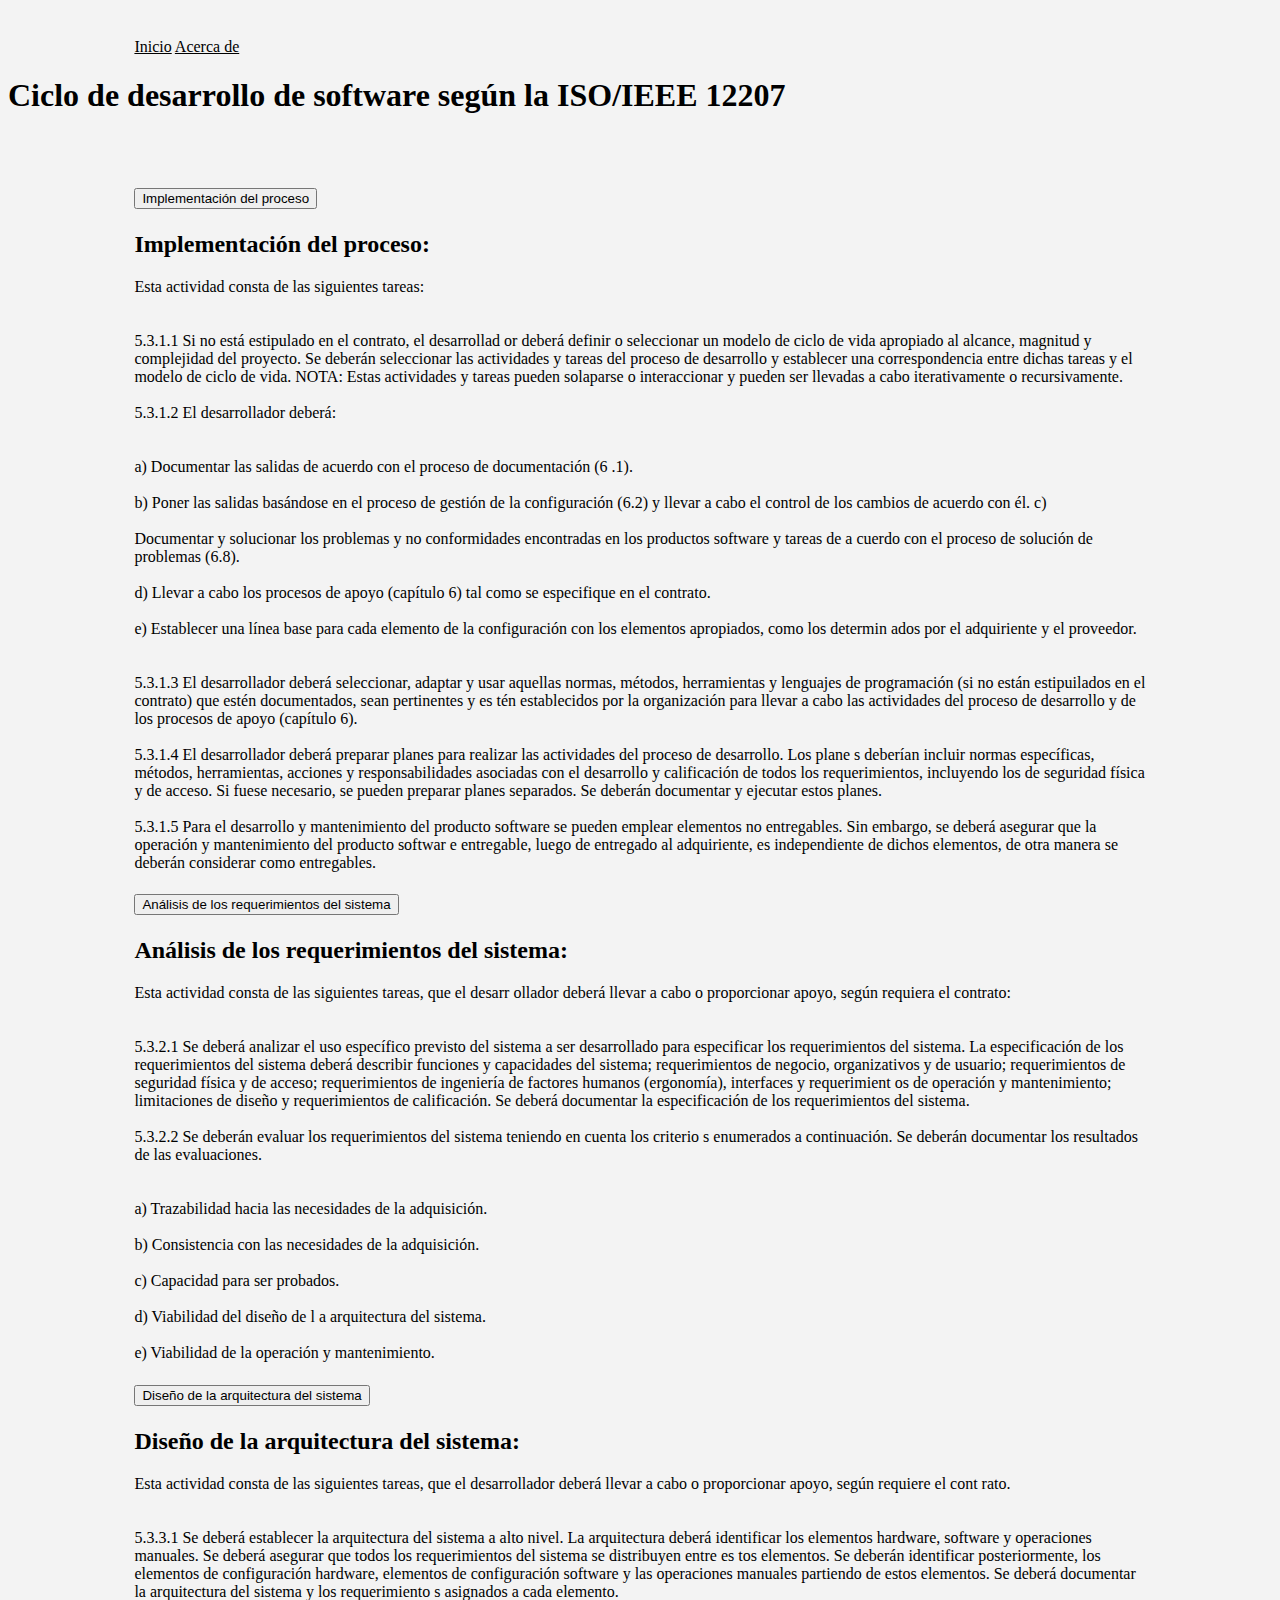
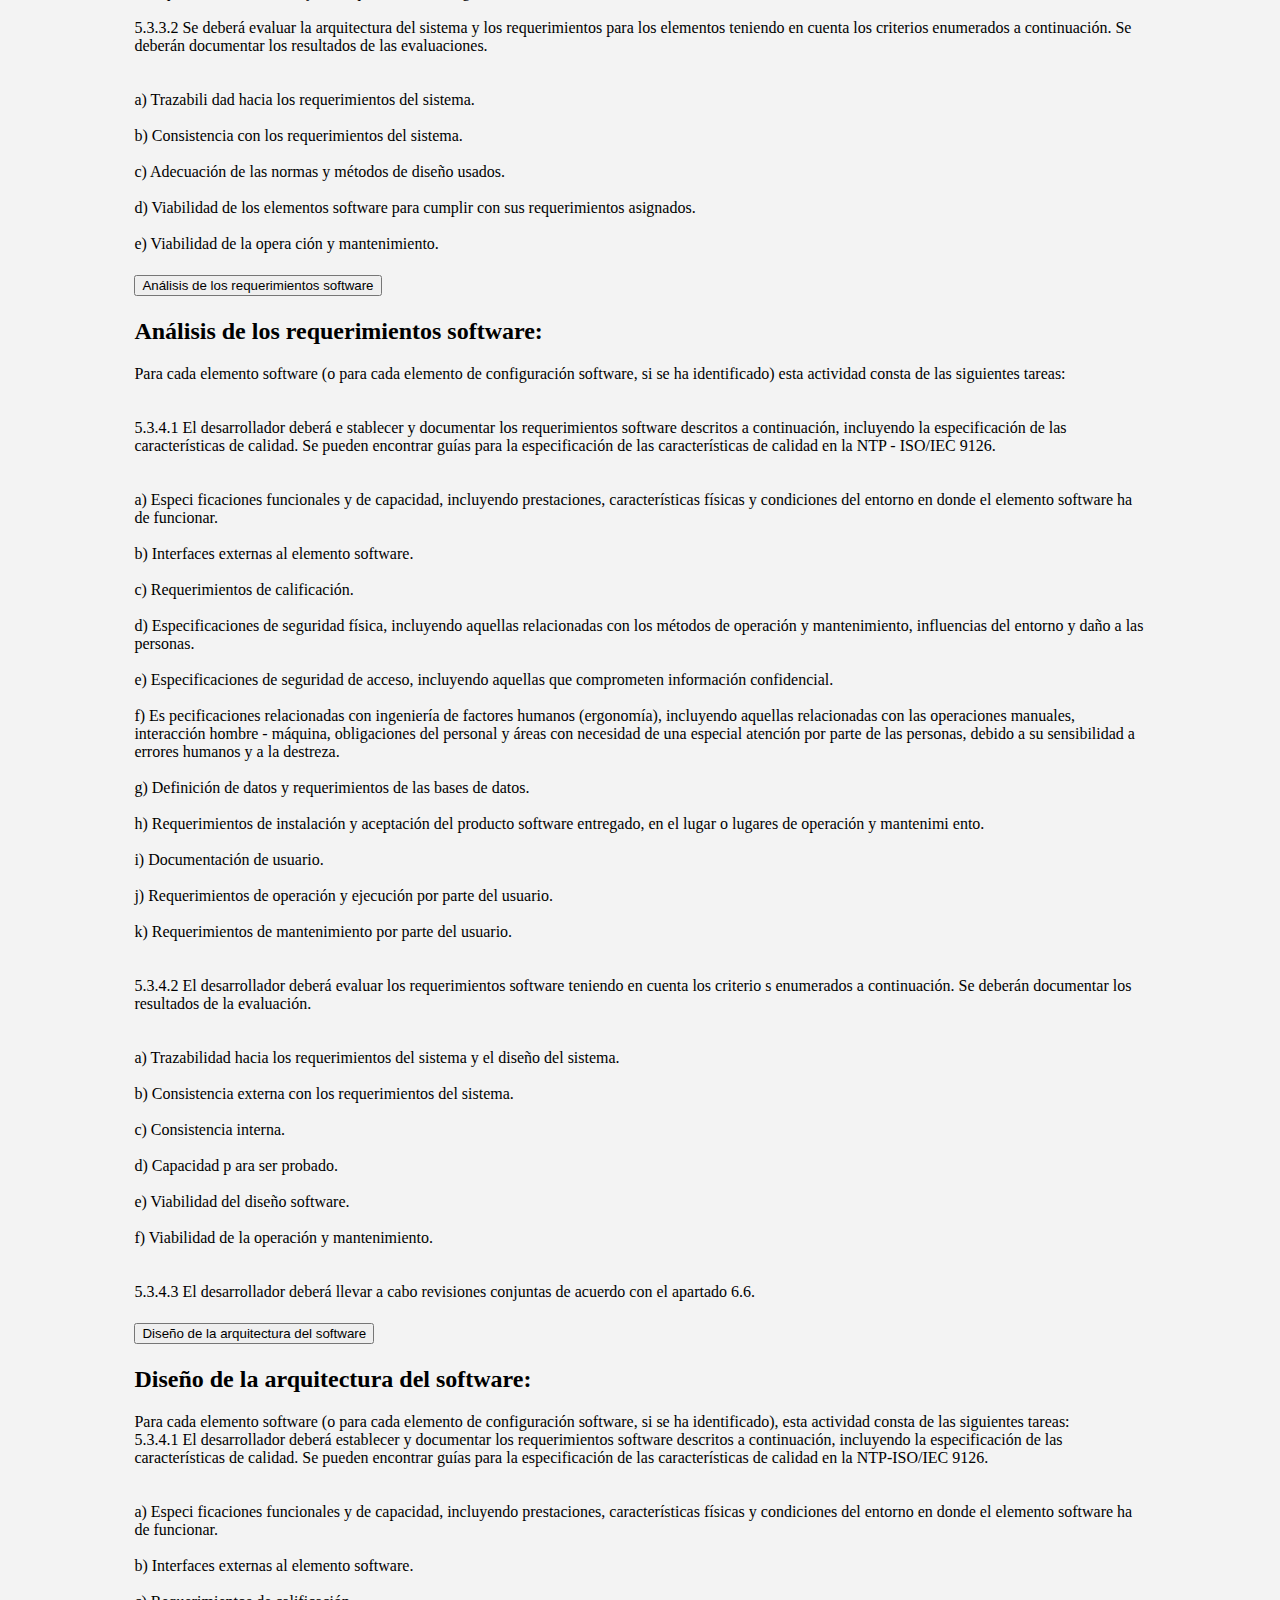
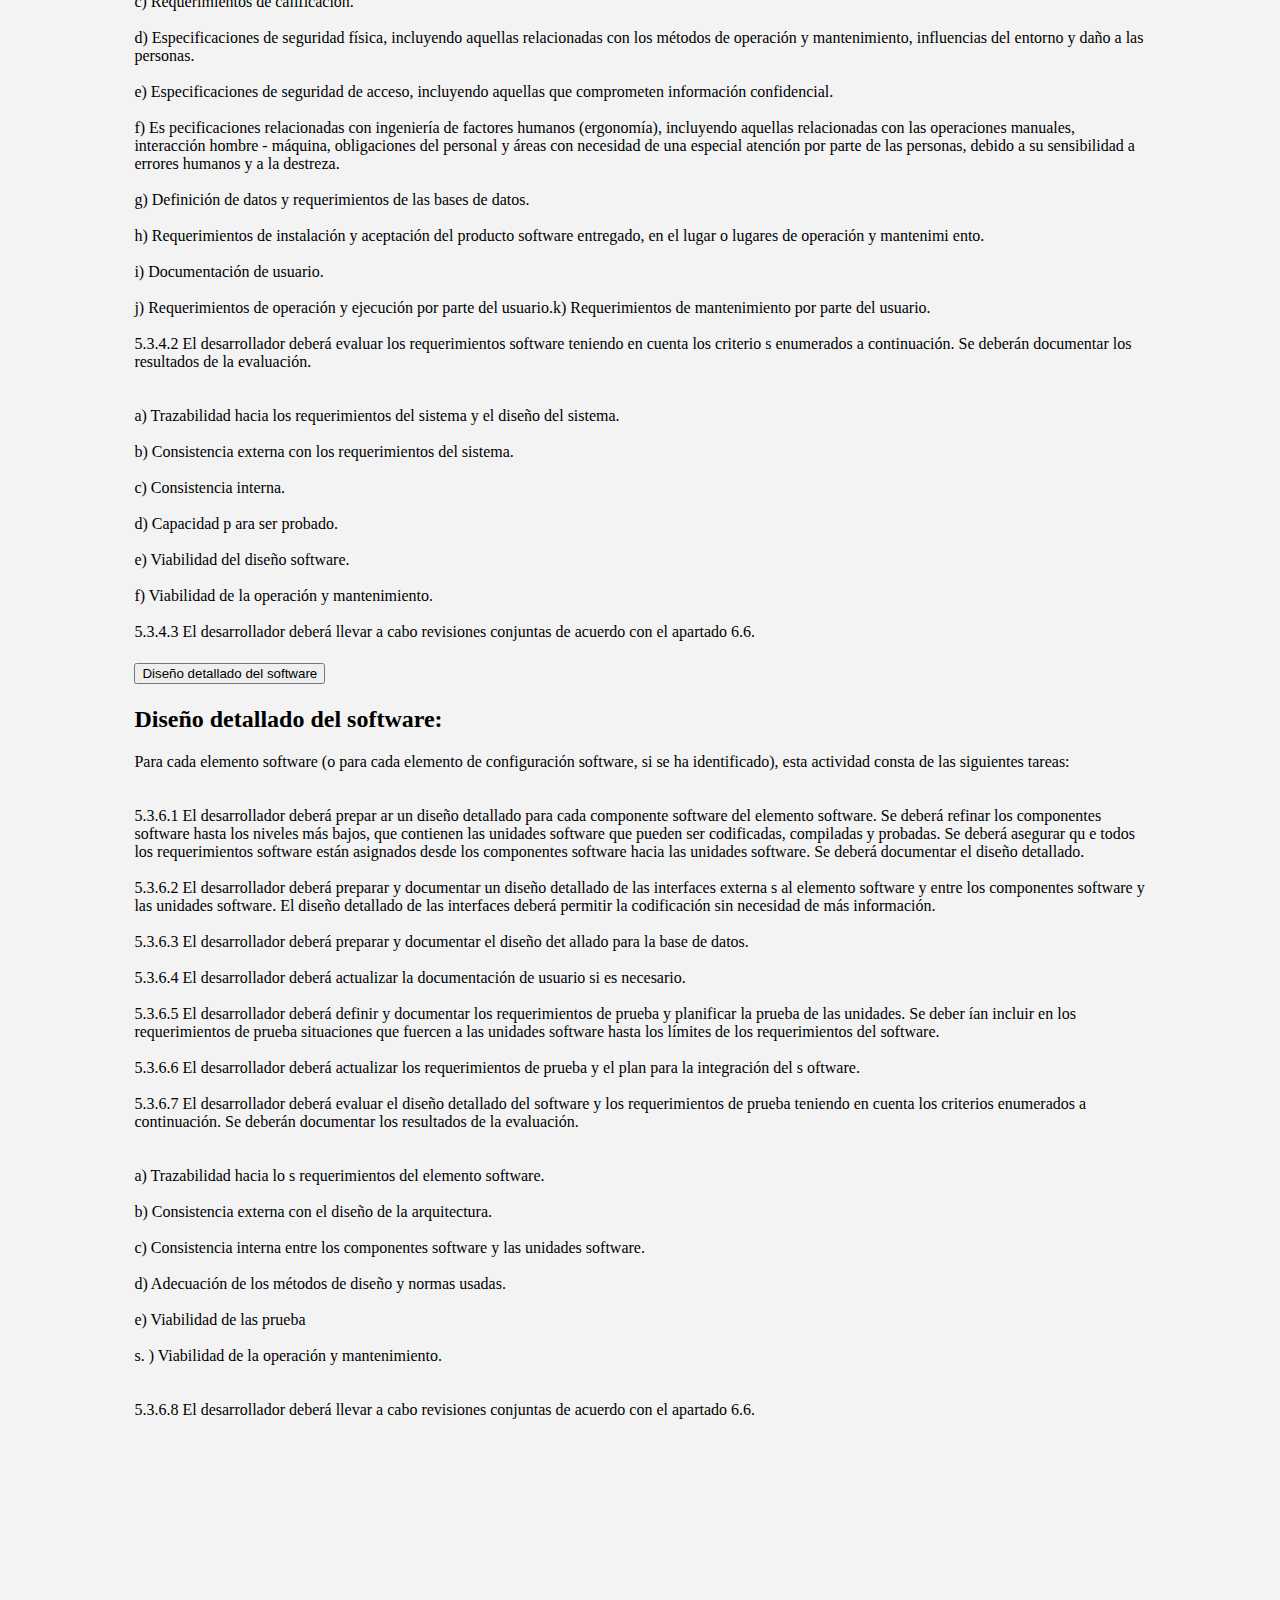
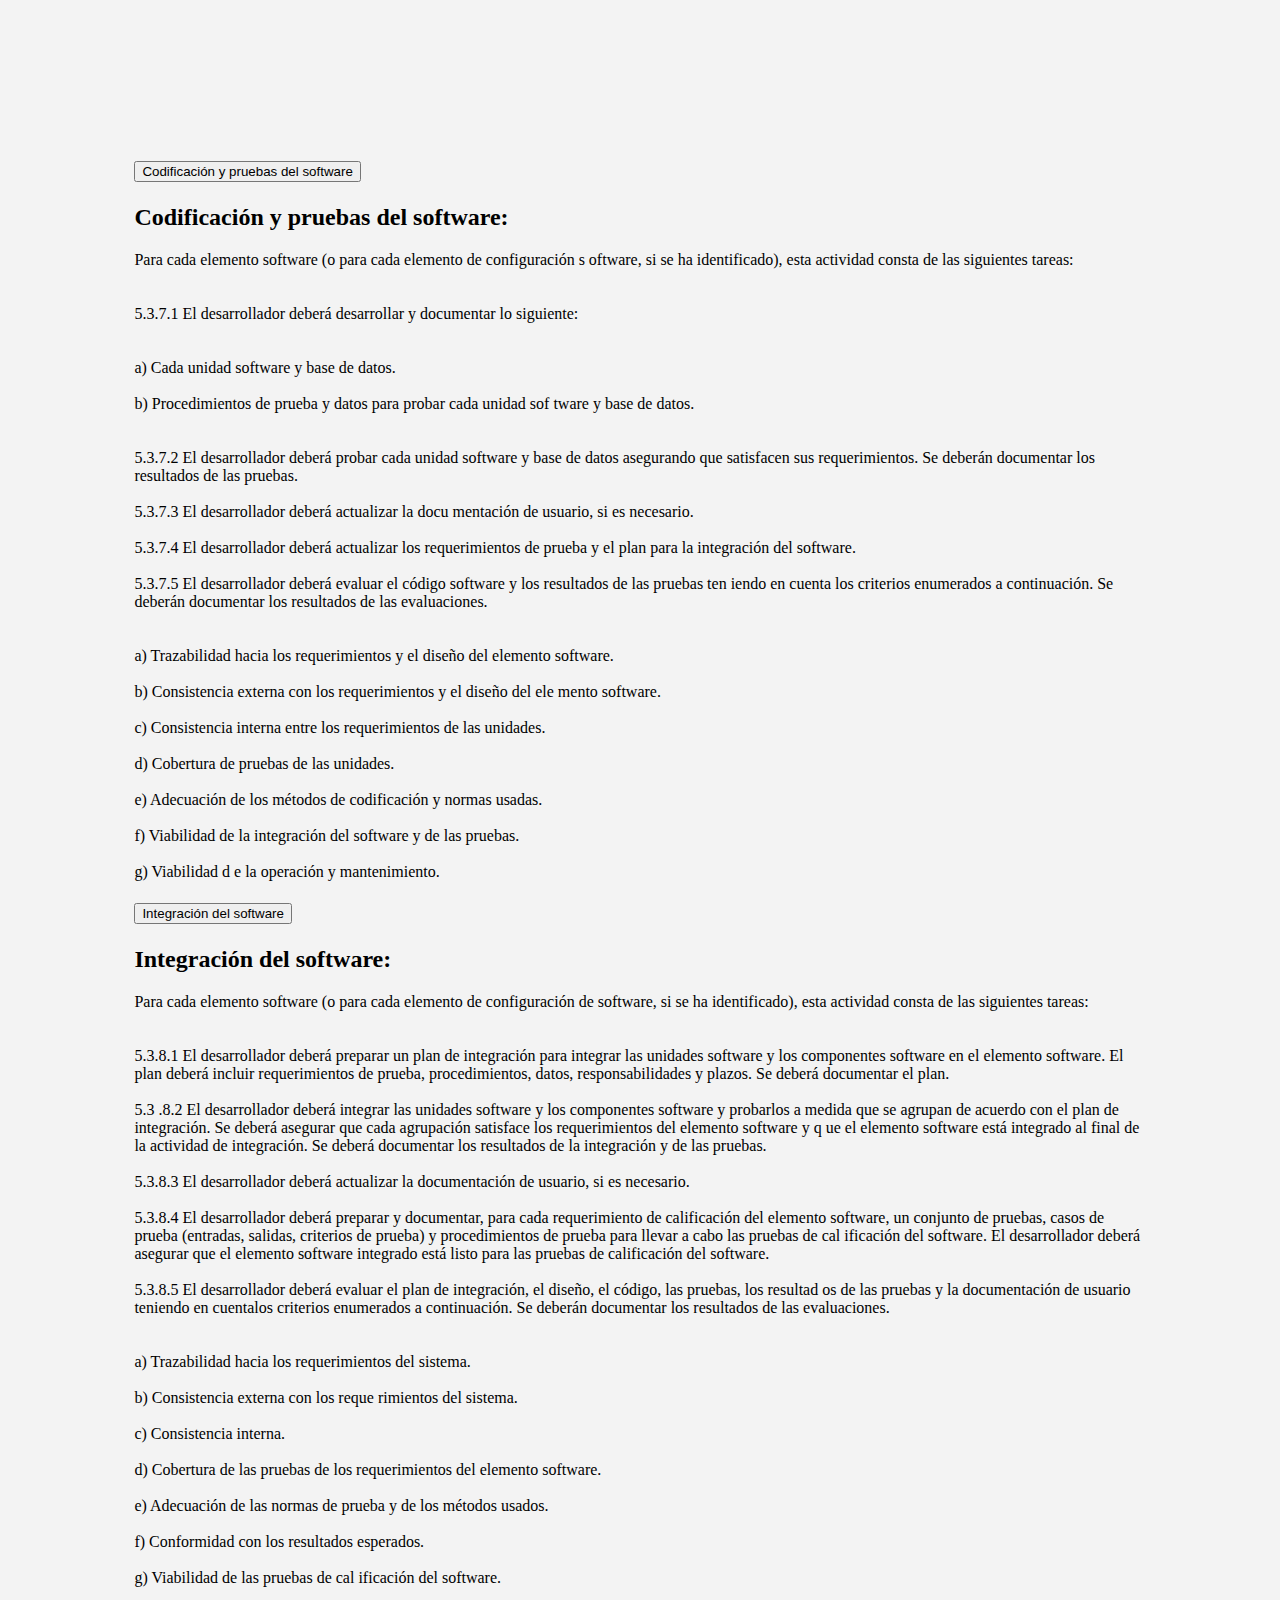
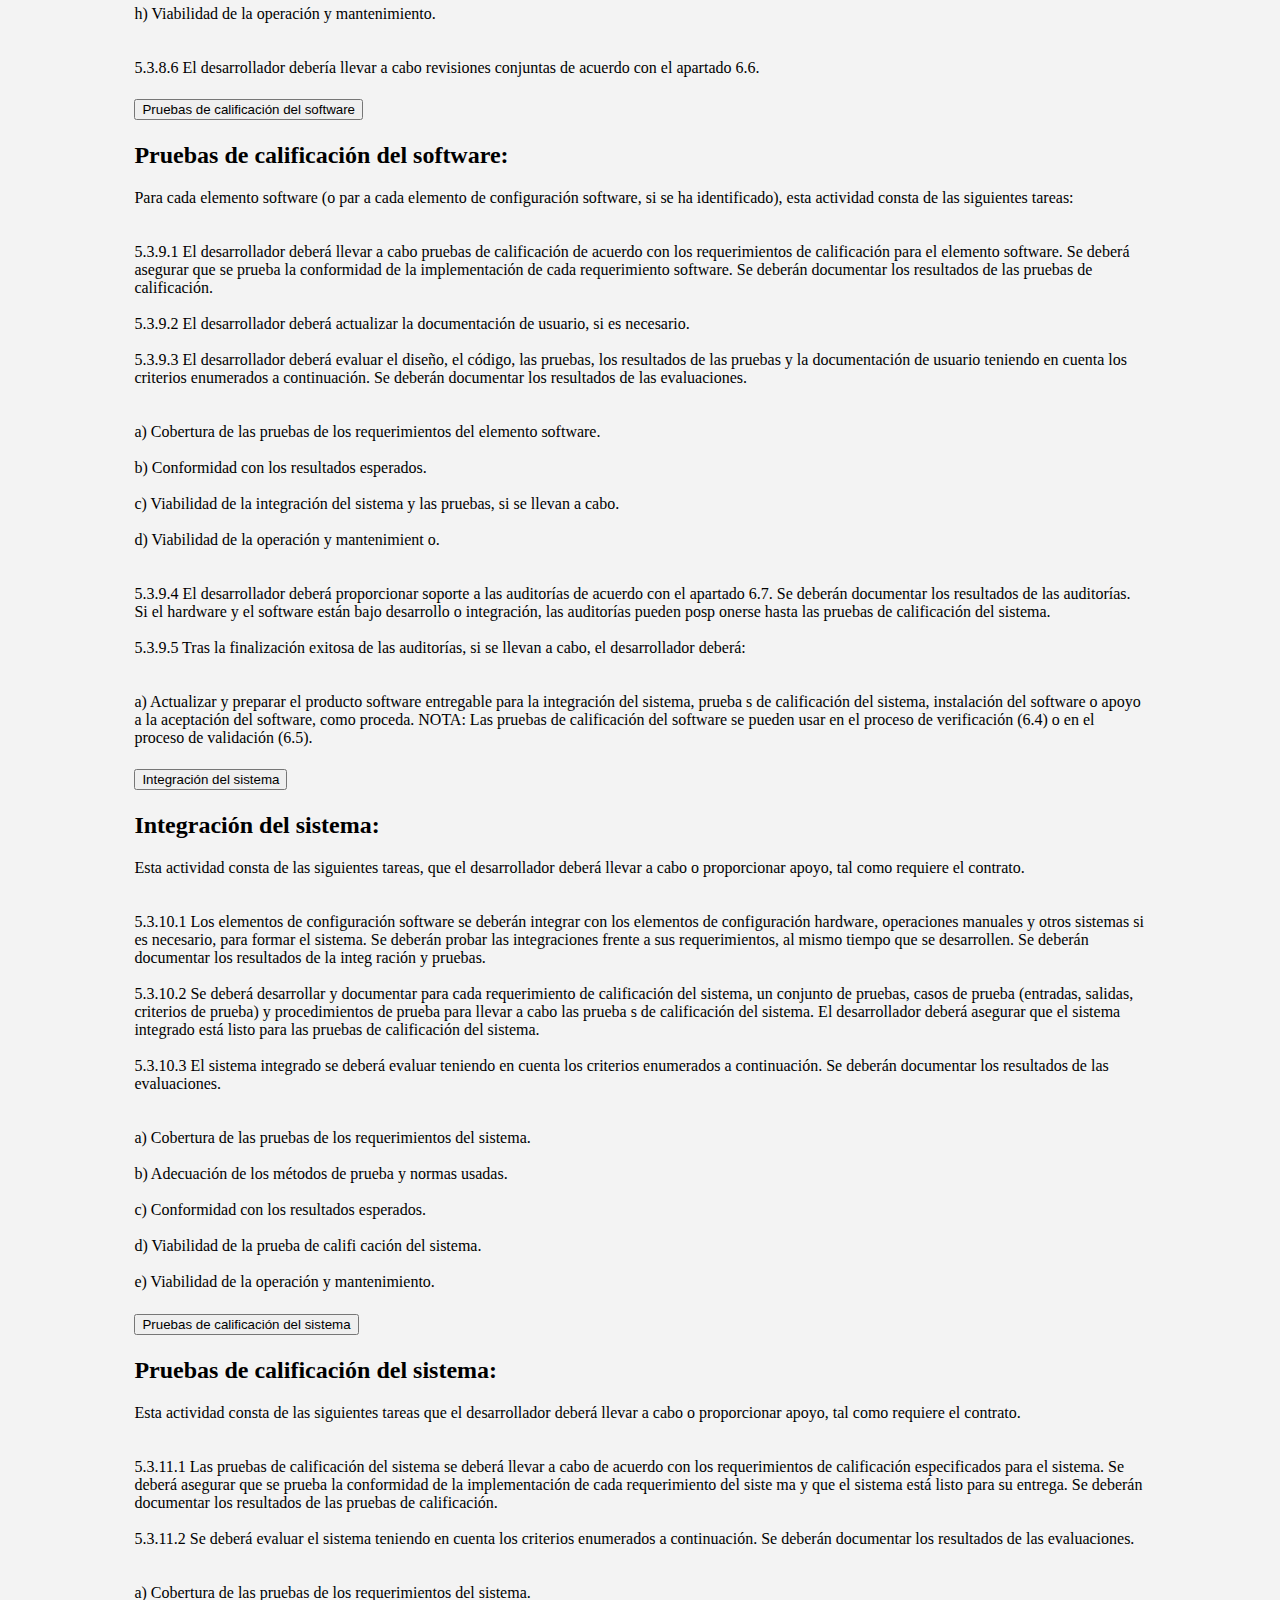
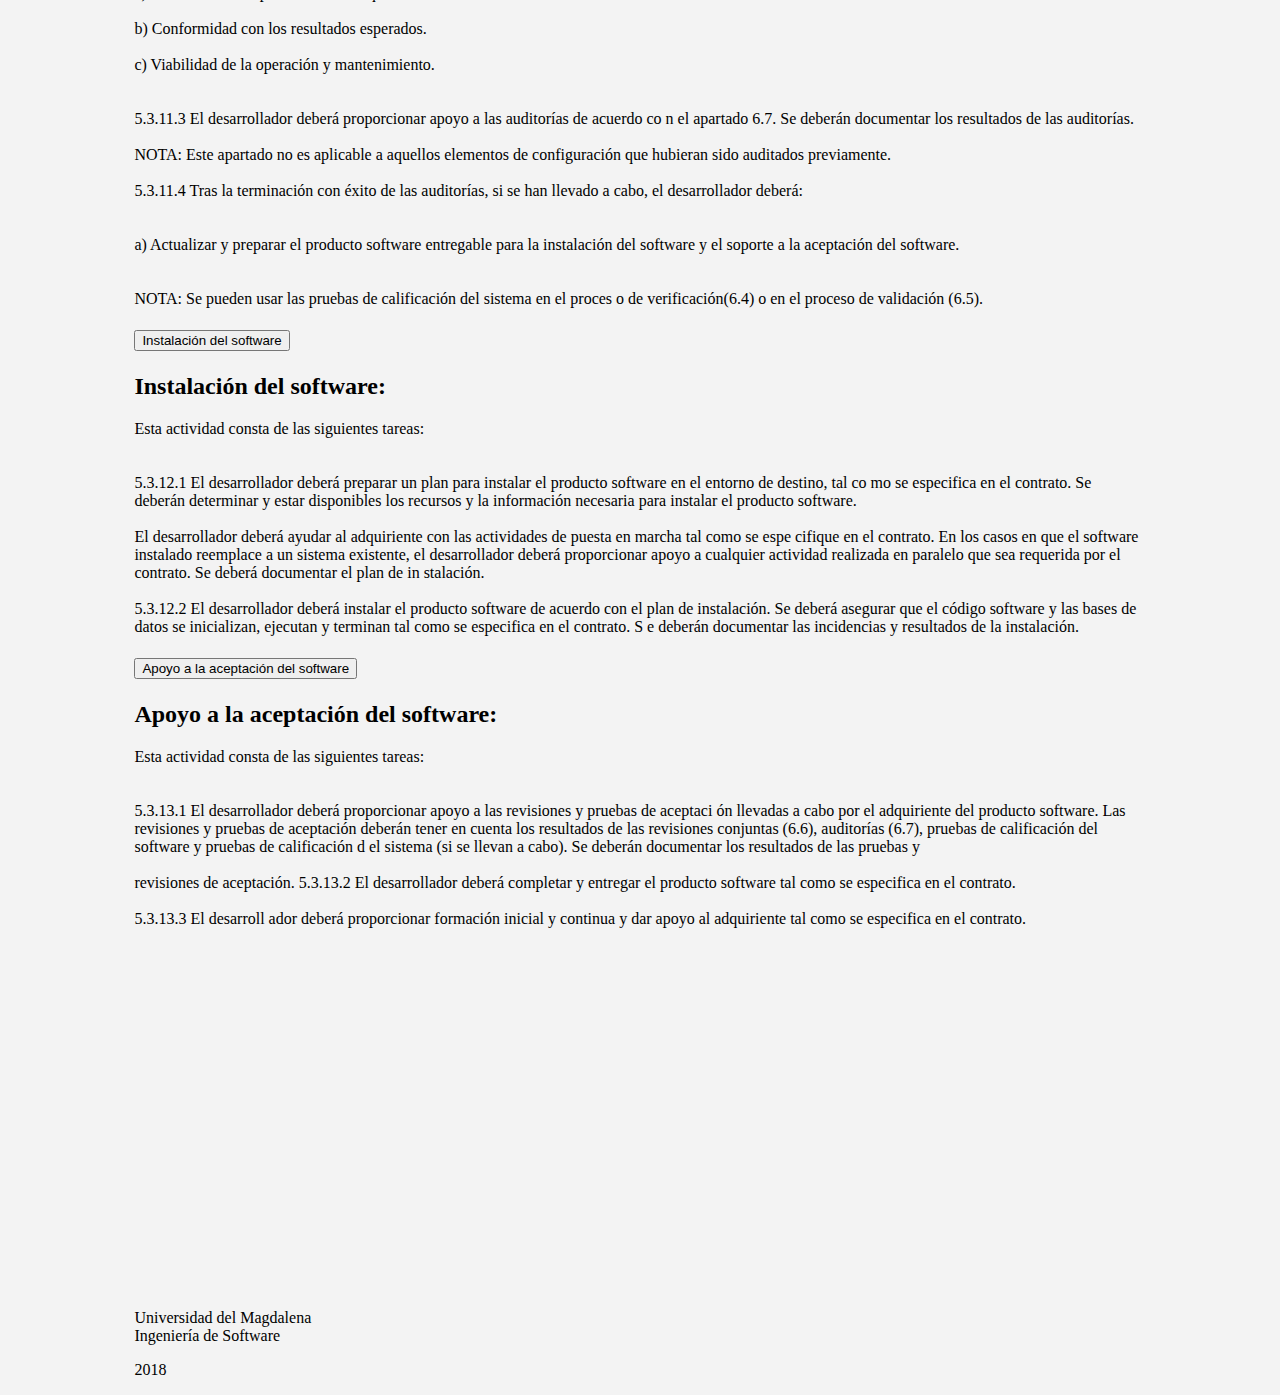
<file: index.html>
﻿<!DOCTYPE html>
<html lang="es">

<head>
  <meta charset="UTF-8">
  <meta name="viewport" content="width=device-width, initial-scale=1.0">
  <title>Ingeniería de Software</title>
  <link rel="stylesheet" href="https://stackpath.bootstrapcdn.com/bootstrap/4.1.3/css/bootstrap.min.css" integrity="sha384-MCw98/SFnGE8fJT3GXwEOngsV7Zt27NXFoaoApmYm81iuXoPkFOJwJ8ERdknLPMO"
    crossorigin="anonymous">
  <link rel="stylesheet" href="https://use.fontawesome.com/releases/v5.3.1/css/all.css" integrity="sha384-mzrmE5qonljUremFsqc01SB46JvROS7bZs3IO2EmfFsd15uHvIt+Y8vEf7N7fWAU"
    crossorigin="anonymous">
  <link rel="stylesheet" href="css/estilo.css">
  <script src="https://code.jquery.com/jquery-3.3.1.slim.min.js" integrity="sha384-q8i/X+965DzO0rT7abK41JStQIAqVgRVzpbzo5smXKp4YfRvH+8abtTE1Pi6jizo"
    crossorigin="anonymous"></script>
  <script src="https://cdnjs.cloudflare.com/ajax/libs/popper.js/1.14.3/umd/popper.min.js" integrity="sha384-ZMP7rVo3mIykV+2+9J3UJ46jBk0WLaUAdn689aCwoqbBJiSnjAK/l8WvCWPIPm49"
    crossorigin="anonymous"></script>
  <script src="https://stackpath.bootstrapcdn.com/bootstrap/4.1.3/js/bootstrap.min.js" integrity="sha384-ChfqqxuZUCnJSK3+MXmPNIyE6ZbWh2IMqE241rYiqJxyMiZ6OW/JmZQ5stwEULTy"
    crossorigin="anonymous"></script>
  <script src="js/jquery-3.3.1.min.js"></script>
</head>

<body>

  <header>      
    <nav class="nav">
      <i class="fas fa-desktop fa-3x"></i>
      <a class="nav-link" href="index.html">Inicio</a>
      <a class="nav-link" href="acerca.html">Acerca de</a>
    </nav>    
    <h1 class="h2 text-center">Ciclo de desarrollo de software según la ISO/IEEE 12207</h1>
  </header>

  <main>
    <div class="accordion" id="accordionContent">
      <div class="card">
        <div class="card-header" id="headingA">
          <h5 class="mb-0">
            <button class="btn btn-link" type="button" data-toggle="collapse" data-target="#collapseA" aria-expanded="true" aria-controls="collapseA">
              Implementación del proceso
            </button>
          </h5>
        </div>

        <div id="collapseA" class="collapse show" aria-labelledby="headingA" data-parent="#accordionContent">
          <div class="card-body">
            <h2>Implementación del proceso:</h2>
            <p>Esta actividad consta de las siguientes tareas: <br/><br/><br/> 5.3.1.1 Si no está estipulado en el contrato,
              el desarrollad or deberá definir o seleccionar un modelo de ciclo de vida apropiado al alcance, magnitud y
              complejidad del proyecto. Se deberán seleccionar las actividades y tareas del proceso de desarrollo y establecer
              una correspondencia entre dichas tareas y el modelo de ciclo de vida. NOTA: Estas actividades y tareas pueden
              solaparse o interaccionar y pueden ser llevadas a cabo iterativamente o recursivamente.
              <br/><br/> 5.3.1.2 El desarrollador deberá:
              <br/><br/><br/> a) Documentar las salidas de acuerdo con el proceso de documentación (6 .1).
              <br/><br/> b) Poner las salidas basándose en el proceso de gestión de la configuración (6.2) y llevar a cabo
              el control de los cambios de acuerdo con él. c)
              <br/><br/> Documentar y solucionar los problemas y no conformidades encontradas en los productos software y
              tareas de a cuerdo con el proceso de solución de problemas (6.8).
              <br/><br/> d) Llevar a cabo los procesos de apoyo (capítulo 6) tal como se especifique en el contrato.
              <br/><br/> e) Establecer una línea base para cada elemento de la configuración con los elementos apropiados,
              como los determin ados por el adquiriente y el proveedor.
              <br/><br/><br/> 5.3.1.3 El desarrollador deberá seleccionar, adaptar y usar aquellas normas, métodos, herramientas
              y lenguajes de programación (si no están estipuilados en el contrato) que estén documentados, sean pertinentes
              y es tén establecidos por la organización para llevar a cabo las actividades del proceso de desarrollo y de
              los procesos de apoyo (capítulo 6).
              <br/><br/> 5.3.1.4 El desarrollador deberá preparar planes para realizar las actividades del proceso de desarrollo.
              Los plane s deberían incluir normas específicas, métodos, herramientas, acciones y responsabilidades asociadas
              con el desarrollo y calificación de todos los requerimientos, incluyendo los de seguridad física y de acceso.
              Si fuese necesario, se pueden preparar planes separados. Se deberán documentar y ejecutar estos planes.
              <br/><br/> 5.3.1.5 Para el desarrollo y mantenimiento del producto software se pueden emplear elementos no
              entregables. Sin embargo, se deberá asegurar que la operación y mantenimiento del producto softwar e entregable,
              luego de entregado al adquiriente, es independiente de dichos elementos, de otra manera se deberán considerar
              como entregables.

            </p>
          </div>
        </div>
      </div>
      <div class="card">
        <div class="card-header" id="headingB">
          <h5 class="mb-0">
            <button class="btn btn-link collapsed" type="button" data-toggle="collapse" data-target="#collapseB" aria-expanded="false"
              aria-controls="collapseB">
              Análisis de los requerimientos del sistema
            </button>
          </h5>
        </div>
        <div id="collapseB" class="collapse" aria-labelledby="headingB" data-parent="#accordionContent">
          <div class="card-body">
            <h2>Análisis de los requerimientos del sistema:</h2>
            <p>Esta actividad consta de las siguientes tareas, que el desarr ollador deberá llevar a cabo o proporcionar
              apoyo, según requiera el contrato:
              <br/><br/><br/> 5.3.2.1 Se deberá analizar el uso específico previsto del sistema a ser desarrollado para especificar
              los requerimientos del sistema. La especificación de los requerimientos del sistema deberá describir funciones
              y capacidades del sistema; requerimientos de negocio, organizativos y de usuario; requerimientos de seguridad
              física y de acceso; requerimientos de ingeniería de factores humanos (ergonomía), interfaces y requerimient
              os de operación y mantenimiento; limitaciones de diseño y requerimientos de calificación. Se deberá documentar
              la especificación de los requerimientos del sistema.
              <br/><br/> 5.3.2.2 Se deberán evaluar los requerimientos del sistema teniendo en cuenta los criterio s enumerados
              a continuación. Se deberán documentar los resultados de las evaluaciones.
              <br/><br/><br/> a) Trazabilidad hacia las necesidades de la adquisición.
              <br/><br/> b) Consistencia con las necesidades de la adquisición.
              <br/><br/> c) Capacidad para ser probados.
              <br/><br/> d) Viabilidad del diseño de l a arquitectura del sistema.
              <br/><br/> e) Viabilidad de la operación y mantenimiento.

            </p>
          </div>
        </div>
      </div>
      <div class="card">
        <div class="card-header" id="headingC">
          <h5 class="mb-0">
            <button class="btn btn-link collapsed" type="button" data-toggle="collapse" data-target="#collapseC" aria-expanded="false"
              aria-controls="collapseC">
              Diseño de la arquitectura del sistema
            </button>
          </h5>
        </div>
        <div id="collapseC" class="collapse" aria-labelledby="headingC" data-parent="#accordionContent">
          <div class="card-body">
            <h2>Diseño de la arquitectura del sistema:

            </h2>
            <p>Esta actividad consta de las siguientes tareas, que el desarrollador deberá llevar a cabo o proporcionar apoyo,
              según requiere el cont rato. <br/><br/><br/> 5.3.3.1 Se deberá establecer la arquitectura del sistema a alto
              nivel. La arquitectura deberá identificar los elementos hardware, software y operaciones manuales. Se deberá
              asegurar que todos los requerimientos del sistema se distribuyen entre es tos elementos. Se deberán identificar
              posteriormente, los elementos de configuración hardware, elementos de configuración software y las operaciones
              manuales partiendo de estos elementos. Se deberá documentar la arquitectura del sistema y los requerimiento
              s asignados a cada elemento.
              <br/><br/> 5.3.3.2 Se deberá evaluar la arquitectura del sistema y los requerimientos para los elementos teniendo
              en cuenta los criterios enumerados a continuación. Se deberán documentar los resultados de las evaluaciones.
              <br/><br/><br/> a) Trazabili dad hacia los requerimientos del sistema.
              <br/><br/> b) Consistencia con los requerimientos del sistema.
              <br/><br/> c) Adecuación de las normas y métodos de diseño usados.
              <br/><br/> d) Viabilidad de los elementos software para cumplir con sus requerimientos asignados.
              <br/><br/> e) Viabilidad de la opera ción y mantenimiento.

            </p>
          </div>
        </div>
      </div>
      <div class="card">
        <div class="card-header" id="headingD">
          <h5 class="mb-0">
            <button class="btn btn-link collapsed" type="button" data-toggle="collapse" data-target="#collapseD" aria-expanded="false"
              aria-controls="collapseD">
              Análisis de los requerimientos software
            </button>
          </h5>
        </div>
        <div id="collapseD" class="collapse" aria-labelledby="headingD" data-parent="#accordionContent">
          <div class="card-body">
            <h2>Análisis de los requerimientos software:</h2>
            <p>Para cada elemento software (o para cada elemento de configuración software, si se ha identificado) esta actividad
              consta de las siguientes tareas:
              <br/><br/>
              <br/> 5.3.4.1 El desarrollador deberá e stablecer y documentar los requerimientos software descritos a continuación,
              incluyendo la especificación de las características de calidad. Se pueden encontrar guías para la especificación
              de las características de calidad en la NTP - ISO/IEC 9126.
              <br/><br/><br/> a) Especi ficaciones funcionales y de capacidad, incluyendo prestaciones, características físicas
              y condiciones del entorno en donde el elemento software ha de funcionar.
              <br/><br/> b) Interfaces externas al elemento software.
              <br/><br/> c) Requerimientos de calificación.
              <br/><br/> d) Especificaciones de seguridad física, incluyendo aquellas relacionadas con los métodos de operación
              y mantenimiento, influencias del entorno y daño a las personas.
              <br/><br/> e) Especificaciones de seguridad de acceso, incluyendo aquellas que comprometen información confidencial.
              <br/><br/> f) Es pecificaciones relacionadas con ingeniería de factores humanos (ergonomía), incluyendo aquellas
              relacionadas con las operaciones manuales, interacción hombre - máquina, obligaciones del personal y áreas
              con necesidad de una especial atención por parte de las personas, debido a su sensibilidad a errores humanos
              y a la destreza.
              <br/><br/> g) Definición de datos y requerimientos de las bases de datos.
              <br/><br/> h) Requerimientos de instalación y aceptación del producto software entregado, en el lugar o lugares
              de operación y mantenimi ento.
              <br/><br/> i) Documentación de usuario.
              <br/><br/> j) Requerimientos de operación y ejecución por parte del usuario.
              <br/><br/> k) Requerimientos de mantenimiento por parte del usuario.
              <br/><br/><br/> 5.3.4.2 El desarrollador deberá evaluar los requerimientos software teniendo en cuenta los
              criterio s enumerados a continuación. Se deberán documentar los resultados de la evaluación.
              <br/><br/><br/> a) Trazabilidad hacia los requerimientos del sistema y el diseño del sistema.
              <br/><br/> b) Consistencia externa con los requerimientos del sistema.
              <br/><br/> c) Consistencia interna.
              <br/><br/> d) Capacidad p ara ser probado.
              <br/><br/> e) Viabilidad del diseño software.
              <br/><br/> f) Viabilidad de la operación y mantenimiento.
              <br/><br/><br/> 5.3.4.3 El desarrollador deberá llevar a cabo revisiones conjuntas de acuerdo con el apartado
              6.6.
            </p>
          </div>
        </div>
      </div>
      <div class="card">
        <div class="card-header" id="headingE">
          <h5 class="mb-0">
            <button class="btn btn-link collapsed" type="button" data-toggle="collapse" data-target="#collapseE" aria-expanded="false"
              aria-controls="collapseE">
              Diseño de la arquitectura del software
            </button>
          </h5>
        </div>
        <div id="collapseE" class="collapse" aria-labelledby="headingE" data-parent="#accordionContent">
          <div class="card-body">
            <h2>Diseño de la arquitectura del software:</h2>
            <p>Para cada elemento software (o para cada elemento de configuración software, si se ha identificado), esta
              actividad consta de las siguientes tareas: <br/> 5.3.4.1 El desarrollador deberá establecer y documentar los
              requerimientos software descritos a continuación, incluyendo la especificación de las características de calidad.
              Se pueden encontrar guías para la especificación de las características de calidad en la NTP-ISO/IEC 9126.
              <br/> <br/><br/> a) Especi ficaciones funcionales y de capacidad, incluyendo prestaciones, características
              físicas y condiciones del entorno en donde el elemento software ha de funcionar.
              <br/><br/> b) Interfaces externas al elemento software.
              <br/><br/> c) Requerimientos de calificación.
              <br/><br/> d) Especificaciones de seguridad física, incluyendo aquellas relacionadas con los métodos de operación
              y mantenimiento, influencias del entorno y daño a las personas.
              <br/><br/> e) Especificaciones de seguridad de acceso, incluyendo aquellas que comprometen información confidencial.
              <br/><br/> f) Es pecificaciones relacionadas con ingeniería de factores humanos (ergonomía), incluyendo aquellas
              relacionadas con las operaciones manuales, interacción hombre - máquina, obligaciones del personal y áreas
              con necesidad de una especial atención por parte de las personas, debido a su sensibilidad a errores humanos
              y a la destreza.
              <br/><br/> g) Definición de datos y requerimientos de las bases de datos.
              <br/><br/> h) Requerimientos de instalación y aceptación del producto software entregado, en el lugar o lugares
              de operación y mantenimi ento.
              <br/><br/> i) Documentación de usuario.
              <br/><br/> j) Requerimientos de operación y ejecución por parte del usuario.k) Requerimientos de mantenimiento
              por parte del usuario.
              <br/> <br/> 5.3.4.2 El desarrollador deberá evaluar los requerimientos software teniendo en cuenta los criterio
              s enumerados a continuación. Se deberán documentar los resultados de la evaluación.
              <br/>
              <br/><br/> a) Trazabilidad hacia los requerimientos del sistema y el diseño del sistema.
              <br/><br/> b) Consistencia externa con los requerimientos del sistema.
              <br/><br/> c) Consistencia interna.
              <br/><br/> d) Capacidad p ara ser probado.
              <br/><br/> e) Viabilidad del diseño software.
              <br/><br/> f) Viabilidad de la operación y mantenimiento.
              <br/><br/> 5.3.4.3 El desarrollador deberá llevar a cabo revisiones conjuntas de acuerdo con el apartado 6.6.
            </p>
          </div>
        </div>
      </div>
      <div class="card">
        <div class="card-header" id="headingF">
          <h5 class="mb-0">
            <button class="btn btn-link collapsed" type="button" data-toggle="collapse" data-target="#collapseF" aria-expanded="false"
              aria-controls="collapseF">
              Diseño detallado del software
            </button>
          </h5>
        </div>
        <div id="collapseF" class="collapse" aria-labelledby="headingF" data-parent="#accordionContent">
          <div class="card-body">
            <h2>Diseño detallado del software:</h2>
            <p> Para cada elemento software (o para cada elemento de configuración software, si se ha identificado), esta
              actividad consta de las siguientes tareas:
              <br/><br/><br/> 5.3.6.1 El desarrollador deberá prepar ar un diseño detallado para cada componente software
              del elemento software. Se deberá refinar los componentes software hasta los niveles más bajos, que contienen
              las unidades software que pueden ser codificadas, compiladas y probadas. Se deberá asegurar qu e todos los
              requerimientos software están asignados desde los componentes software hacia las unidades software. Se deberá
              documentar el diseño detallado.
              <br/><br/> 5.3.6.2 El desarrollador deberá preparar y documentar un diseño detallado de las interfaces externa
              s al elemento software y entre los componentes software y las unidades software. El diseño detallado de las
              interfaces deberá permitir la codificación sin necesidad de más información.
              <br/><br/> 5.3.6.3 El desarrollador deberá preparar y documentar el diseño det allado para la base de datos.
              <br/><br/> 5.3.6.4 El desarrollador deberá actualizar la documentación de usuario si es necesario.
              <br/><br/> 5.3.6.5 El desarrollador deberá definir y documentar los requerimientos de prueba y planificar la
              prueba de las unidades. Se deber ían incluir en los requerimientos de prueba situaciones que fuercen a las
              unidades software hasta los límites de los requerimientos del software.
              <br/><br/> 5.3.6.6 El desarrollador deberá actualizar los requerimientos de prueba y el plan para la integración
              del s oftware.
              <br/><br/> 5.3.6.7 El desarrollador deberá evaluar el diseño detallado del software y los requerimientos de
              prueba teniendo en cuenta los criterios enumerados a continuación. Se deberán documentar los resultados de
              la evaluación.
              <br/><br/><br/> a) Trazabilidad hacia lo s requerimientos del elemento software.
              <br/><br/> b) Consistencia externa con el diseño de la arquitectura.
              <br/><br/> c) Consistencia interna entre los componentes software y las unidades software.
              <br/><br/> d) Adecuación de los métodos de diseño y normas usadas.
              <br/><br/> e) Viabilidad de las prueba
              <br/><br/> s. ) Viabilidad de la operación y mantenimiento.
              <br/><br/><br/> 5.3.6.8 El desarrollador deberá llevar a cabo revisiones conjuntas de acuerdo con el apartado
              6.6.
              <iframe width="560" height="315" src="https://www.youtube.com/embed/hsKDzMv1uYk" frameborder="0" allow="autoplay; encrypted-media" allowfullscreen></iframe>
            </p>
          </div>
        </div>
      </div>
      <div class="card">
        <div class="card-header" id="headingG">
          <h5 class="mb-0">
            <button class="btn btn-link collapsed" type="button" data-toggle="collapse" data-target="#collapseG" aria-expanded="false"
              aria-controls="collapseG">
              Codificación y pruebas del software
            </button>
          </h5>
        </div>
        <div id="collapseG" class="collapse" aria-labelledby="headingG" data-parent="#accordionContent">
          <div class="card-body">
            <h2>Codificación y pruebas del software:</h2>
            <p> Para cada elemento software (o para cada elemento de configuración s oftware, si se ha identificado), esta
              actividad consta de las siguientes tareas:
              <br/><br/><br/> 5.3.7.1 El desarrollador deberá desarrollar y documentar lo siguiente:
              <br/><br/><br/> a) Cada unidad software y base de datos.
              <br/><br/> b) Procedimientos de prueba y datos para probar cada unidad sof tware y base de datos.
              <br/><br/><br/> 5.3.7.2 El desarrollador deberá probar cada unidad software y base de datos asegurando que
              satisfacen sus requerimientos. Se deberán documentar los resultados de las pruebas.
              <br/><br/> 5.3.7.3 El desarrollador deberá actualizar la docu mentación de usuario, si es necesario.
              <br/><br/> 5.3.7.4 El desarrollador deberá actualizar los requerimientos de prueba y el plan para la integración
              del software.
              <br/><br/> 5.3.7.5 El desarrollador deberá evaluar el código software y los resultados de las pruebas ten iendo
              en cuenta los criterios enumerados a continuación. Se deberán documentar los resultados de las evaluaciones.
              <br/><br/><br/> a) Trazabilidad hacia los requerimientos y el diseño del elemento software.
              <br/><br/> b) Consistencia externa con los requerimientos y el diseño del ele mento software.
              <br/><br/> c) Consistencia interna entre los requerimientos de las unidades.
              <br/><br/> d) Cobertura de pruebas de las unidades.
              <br/><br/> e) Adecuación de los métodos de codificación y normas usadas.
              <br/><br/> f) Viabilidad de la integración del software y de las pruebas.
              <br/><br/> g) Viabilidad d e la operación y mantenimiento.
            </p>
          </div>
        </div>
      </div>
      <div class="card">
        <div class="card-header" id="headingH">
          <h5 class="mb-0">
            <button class="btn btn-link collapsed" type="button" data-toggle="collapse" data-target="#collapseH" aria-expanded="false"
              aria-controls="collapseH">
              Integración del software
            </button>
          </h5>
        </div>
        <div id="collapseH" class="collapse" aria-labelledby="headingH" data-parent="#accordionContent">
          <div class="card-body">
            <h2>Integración del software:</h2>
            <p>
              Para cada elemento software (o para cada elemento de configuración de software, si se ha identificado), esta actividad consta
              de las siguientes tareas:
              <br/><br/><br/> 5.3.8.1 El desarrollador deberá preparar un plan de integración para integrar las unidades
              software y los componentes software en el elemento software. El plan deberá incluir requerimientos de prueba,
              procedimientos, datos, responsabilidades y plazos. Se deberá documentar el plan.
              <br/><br/> 5.3 .8.2 El desarrollador deberá integrar las unidades software y los componentes software y probarlos
              a medida que se agrupan de acuerdo con el plan de integración. Se deberá asegurar que cada agrupación satisface
              los requerimientos del elemento software y q ue el elemento software está integrado al final de la actividad
              de integración. Se deberá documentar los resultados de la integración y de las pruebas.
              <br/><br/> 5.3.8.3 El desarrollador deberá actualizar la documentación de usuario, si es necesario.
              <br/><br/> 5.3.8.4 El desarrollador deberá preparar y documentar, para cada requerimiento de calificación del
              elemento software, un conjunto de pruebas, casos de prueba (entradas, salidas, criterios de prueba) y procedimientos
              de prueba para llevar a cabo las pruebas de cal ificación del software. El desarrollador deberá asegurar que
              el elemento software integrado está listo para las pruebas de calificación del software.
              <br/><br/> 5.3.8.5 El desarrollador deberá evaluar el plan de integración, el diseño, el código, las pruebas,
              los resultad os de las pruebas y la documentación de usuario teniendo en cuentalos criterios enumerados a continuación.
              Se deberán documentar los resultados de las evaluaciones.
              <br/><br/><br/> a) Trazabilidad hacia los requerimientos del sistema.
              <br/><br/> b) Consistencia externa con los reque rimientos del sistema.
              <br/><br/> c) Consistencia interna.
              <br/><br/> d) Cobertura de las pruebas de los requerimientos del elemento software.
              <br/><br/> e) Adecuación de las normas de prueba y de los métodos usados.
              <br/><br/> f) Conformidad con los resultados esperados.
              <br/><br/> g) Viabilidad de las pruebas de cal ificación del software.
              <br/><br/> h) Viabilidad de la operación y mantenimiento.
              <br/><br/><br/> 5.3.8.6 El desarrollador debería llevar a cabo revisiones conjuntas de acuerdo con el apartado
              6.6.
            </p>
          </div>
        </div>
      </div>
      <div class="card">
        <div class="card-header" id="headingI">
          <h5 class="mb-0">
            <button class="btn btn-link collapsed" type="button" data-toggle="collapse" data-target="#collapseI" aria-expanded="false"
              aria-controls="collapseI">
              Pruebas de calificación del software
            </button>
          </h5>
        </div>
        <div id="collapseI" class="collapse" aria-labelledby="headingI" data-parent="#accordionContent">
          <div class="card-body">
            <h2>Pruebas de calificación del software:</h2>
            <p>
              Para cada elemento software (o par a cada elemento de configuración software, si se ha identificado), esta actividad consta
              de las siguientes tareas:
              <br/>
              <br/><br/> 5.3.9.1 El desarrollador deberá llevar a cabo pruebas de calificación de acuerdo con los requerimientos
              de calificación para el elemento software. Se deberá asegurar que se prueba la conformidad de la implementación
              de cada requerimiento software. Se deberán documentar los resultados de las pruebas de calificación.
              <br/><br/> 5.3.9.2 El desarrollador deberá actualizar la documentación de usuario, si es necesario.
              <br/><br/> 5.3.9.3 El desarrollador deberá evaluar el diseño, el código, las pruebas, los resultados de las
              pruebas y la documentación de usuario teniendo en cuenta los criterios enumerados a continuación. Se deberán
              documentar los resultados de las evaluaciones.
              <br/><br/><br/> a) Cobertura de las pruebas de los requerimientos del elemento software.
              <br/><br/> b) Conformidad con los resultados esperados.
              <br/><br/> c) Viabilidad de la integración del sistema y las pruebas, si se llevan a cabo.
              <br/><br/> d) Viabilidad de la operación y mantenimient o.
              <br/><br/><br/> 5.3.9.4 El desarrollador deberá proporcionar soporte a las auditorías de acuerdo con el apartado
              6.7. Se deberán documentar los resultados de las auditorías. Si el hardware y el software están bajo desarrollo
              o integración, las auditorías pueden posp onerse hasta las pruebas de calificación del sistema.
              <br/><br/> 5.3.9.5 Tras la finalización exitosa de las auditorías, si se llevan a cabo, el desarrollador deberá:
              <br/><br/><br/> a) Actualizar y preparar el producto software entregable para la integración del sistema, prueba
              s de calificación del sistema, instalación del software o apoyo a la aceptación del software, como proceda.
              NOTA: Las pruebas de calificación del software se pueden usar en el proceso de verificación (6.4) o en el proceso
              de validación (6.5).
            </p>
          </div>
        </div>
      </div>
      <div class="card">
        <div class="card-header" id="headingJ">
          <h5 class="mb-0">
            <button class="btn btn-link collapsed" type="button" data-toggle="collapse" data-target="#collapseJ" aria-expanded="false"
              aria-controls="collapseJ">
              Integración del sistema
            </button>
          </h5>
        </div>
        <div id="collapseJ" class="collapse" aria-labelledby="headingJ" data-parent="#accordionContent">
          <div class="card-body">
            <h2>Integración del sistema:</h2>
            <p> Esta actividad consta de las siguientes tareas, que el desarrollador deberá llevar a cabo o proporcionar
              apoyo, tal como requiere el contrato.
              <br/><br/><br/> 5.3.10.1 Los elementos de configuración software se deberán integrar con los elementos de configuración
              hardware, operaciones manuales y otros sistemas si es necesario, para formar el sistema. Se deberán probar
              las integraciones frente a sus requerimientos, al mismo tiempo que se desarrollen. Se deberán documentar los
              resultados de la integ ración y pruebas.
              <br/><br/> 5.3.10.2 Se deberá desarrollar y documentar para cada requerimiento de calificación del sistema,
              un conjunto de pruebas, casos de prueba (entradas, salidas, criterios de prueba) y procedimientos de prueba
              para llevar a cabo las prueba s de calificación del sistema. El desarrollador deberá asegurar que el sistema
              integrado está listo para las pruebas de calificación del sistema.
              <br/><br/> 5.3.10.3 El sistema integrado se deberá evaluar teniendo en cuenta los criterios enumerados a continuación.
              Se deberán documentar los resultados de las evaluaciones.
              <br/><br/><br/> a) Cobertura de las pruebas de los requerimientos del sistema.
              <br/><br/> b) Adecuación de los métodos de prueba y normas usadas.
              <br/><br/> c) Conformidad con los resultados esperados.
              <br/><br/> d) Viabilidad de la prueba de califi cación del sistema.
              <br/><br/> e) Viabilidad de la operación y mantenimiento.
            </p>
          </div>
        </div>
      </div>
      <div class="card">
        <div class="card-header" id="headingK">
          <h5 class="mb-0">
            <button class="btn btn-link collapsed" type="button" data-toggle="collapse" data-target="#collapseK" aria-expanded="false"
              aria-controls="collapseK">
              Pruebas de calificación del sistema
            </button>
          </h5>
        </div>
        <div id="collapseK" class="collapse" aria-labelledby="headingK" data-parent="#accordionContent">
          <div class="card-body">
            <h2>Pruebas de calificación del sistema:</h2>
            <p>
              Esta actividad consta de las siguientes tareas que el desarrollador deberá llevar a cabo o proporcionar apoyo, tal como requiere
              el contrato.
              <br/><br/><br/> 5.3.11.1 Las pruebas de calificación del sistema se deberá llevar a cabo de acuerdo con los
              requerimientos de calificación especificados para el sistema. Se deberá asegurar que se prueba la conformidad
              de la implementación de cada requerimiento del siste ma y que el sistema está listo para su entrega. Se deberán
              documentar los resultados de las pruebas de calificación.
              <br/><br/> 5.3.11.2 Se deberá evaluar el sistema teniendo en cuenta los criterios enumerados a continuación.
              Se deberán documentar los resultados de las evaluaciones.
              <br/><br/><br/> a) Cobertura de las pruebas de los requerimientos del sistema.
              <br/><br/> b) Conformidad con los resultados esperados.
              <br/><br/> c) Viabilidad de la operación y mantenimiento.
              <br/><br/><br/> 5.3.11.3 El desarrollador deberá proporcionar apoyo a las auditorías de acuerdo co n el apartado
              6.7. Se deberán documentar los resultados de las auditorías.
              <br/><br/> NOTA: Este apartado no es aplicable a aquellos elementos de configuración que hubieran sido auditados
              previamente.
              <br/><br/> 5.3.11.4 Tras la terminación con éxito de las auditorías, si se han llevado a cabo, el desarrollador
              deberá:
              <br/><br/><br/> a) Actualizar y preparar el producto software entregable para la instalación del software y
              el soporte a la aceptación del software.
              <br/><br/><br/> NOTA: Se pueden usar las pruebas de calificación del sistema en el proces o de verificación(6.4)
              o en el proceso de validación (6.5).
            </p>
          </div>
        </div>
      </div>
      <div class="card">
        <div class="card-header" id="headingL">
          <h5 class="mb-0">
            <button class="btn btn-link collapsed" type="button" data-toggle="collapse" data-target="#collapseL" aria-expanded="false"
              aria-controls="collapseL">
              Instalación del software
            </button>
          </h5>
        </div>
        <div id="collapseL" class="collapse" aria-labelledby="headingL" data-parent="#accordionContent">
          <div class="card-body">
            <h2>Instalación del software:</h2>
            <p>Esta actividad consta de las siguientes tareas: <br/><br/><br/> 5.3.12.1 El desarrollador deberá preparar
              un plan para instalar el producto software en el entorno de destino, tal co mo se especifica en el contrato.
              Se deberán determinar y estar disponibles los recursos y la información necesaria para instalar el producto
              software. <br/><br/> El desarrollador deberá ayudar al adquiriente con las actividades de puesta en marcha
              tal como se espe cifique en el contrato. En los casos en que el software instalado reemplace a un sistema existente,
              el desarrollador deberá proporcionar apoyo a cualquier actividad realizada en paralelo que sea requerida por
              el contrato. Se deberá documentar el plan de in stalación.
              <br/><br/> 5.3.12.2 El desarrollador deberá instalar el producto software de acuerdo con el plan de instalación.
              Se deberá asegurar que el código software y las bases de datos se inicializan, ejecutan y terminan tal como
              se especifica en el contrato. S e deberán documentar las incidencias y resultados de la instalación.
            </p>
          </div>
        </div>
      </div>
      <div class="card">
        <div class="card-header" id="headingM">
          <h5 class="mb-0">
            <button class="btn btn-link collapsed" type="button" data-toggle="collapse" data-target="#collapseM" aria-expanded="false"
              aria-controls="collapseM">
              Apoyo a la aceptación del software
            </button>
          </h5>
        </div>
        <div id="collapseM" class="collapse" aria-labelledby="headingM" data-parent="#accordionContent">
          <div class="card-body">
            <h2>Apoyo a la aceptación del software:</h2>
            <p>Esta actividad consta de las siguientes tareas:
              <br/><br/><br/> 5.3.13.1 El desarrollador deberá proporcionar apoyo a las revisiones y pruebas de aceptaci
              ón llevadas a cabo por el adquiriente del producto software. Las revisiones y pruebas de aceptación deberán
              tener en cuenta los resultados de las revisiones conjuntas (6.6), auditorías (6.7), pruebas de calificación
              del software y pruebas de calificación d el sistema (si se llevan a cabo). Se deberán documentar los resultados
              de las pruebas y
              <br/><br/> revisiones de aceptación. 5.3.13.2 El desarrollador deberá completar y entregar el producto software
              tal como se especifica en el contrato.
              <br/><br/> 5.3.13.3 El desarroll ador deberá proporcionar formación inicial y continua y dar apoyo al adquiriente
              tal como se especifica en el contrato.
              <iframe width="560" height="315" src="https://www.youtube.com/embed/8UZycQ2DvOo" frameborder="0" allow="autoplay; encrypted-media" allowfullscreen></iframe>
            </p>
          </div>
        </div>
      </div>
    </div>
  </main>
  <footer>
    <div class="card-header">
      <p>Universidad del Magdalena
        <br>
        Ingeniería de Software
      </p>
      <p>2018</p>
    </div>
  </footer>
</body>

</html>
</file>
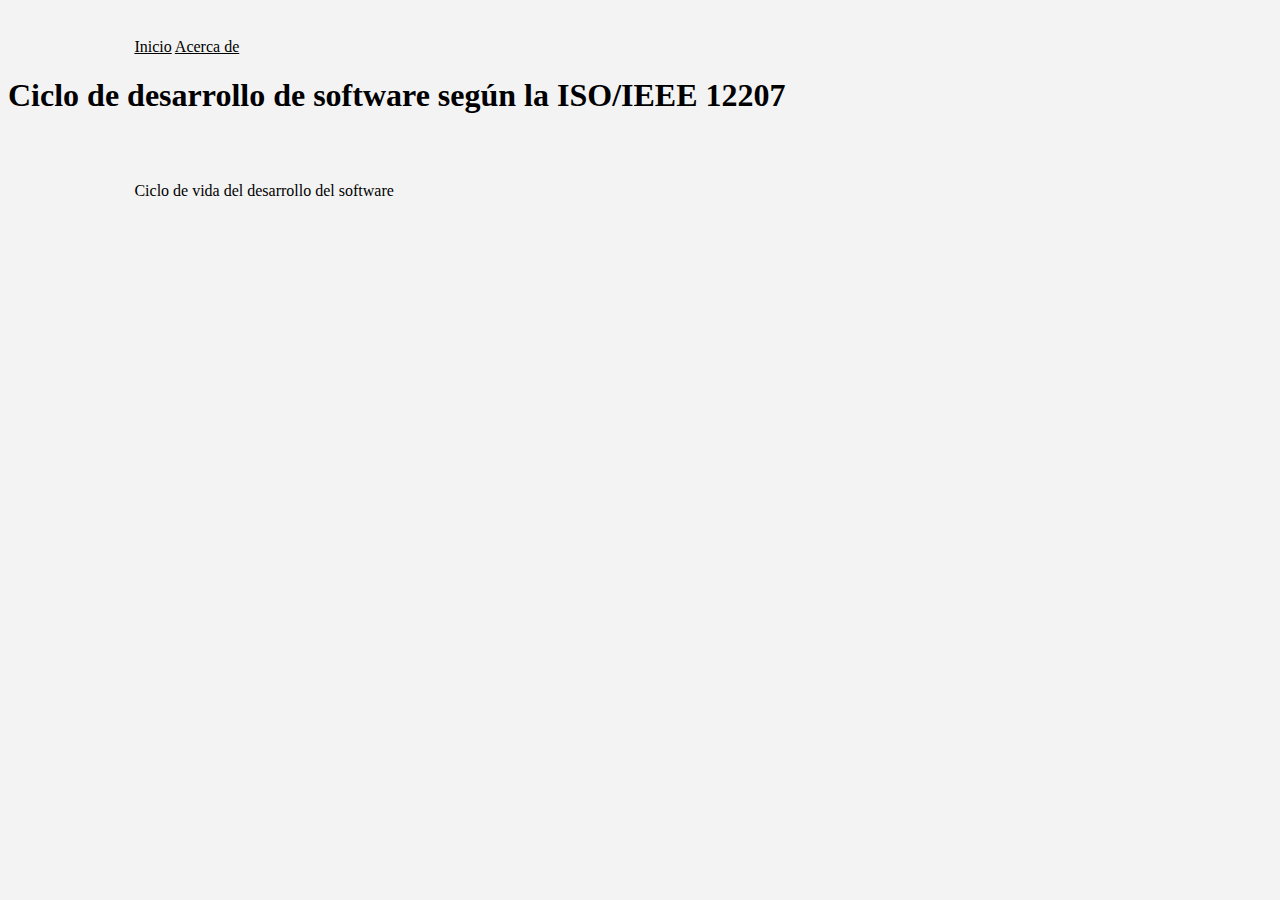
<file: acerca.html>
<!DOCTYPE html>
<html lang="es">

<head>
    <meta charset="UTF-8">
    <meta name="viewport" content="width=device-width, initial-scale=1.0">
    <title>Proceso de desarrollo de software</title>
    <link rel="stylesheet" href="https://stackpath.bootstrapcdn.com/bootstrap/4.1.3/css/bootstrap.min.css" integrity="sha384-MCw98/SFnGE8fJT3GXwEOngsV7Zt27NXFoaoApmYm81iuXoPkFOJwJ8ERdknLPMO"
        crossorigin="anonymous">
    <link rel="stylesheet" href="https://use.fontawesome.com/releases/v5.3.1/css/all.css" integrity="sha384-mzrmE5qonljUremFsqc01SB46JvROS7bZs3IO2EmfFsd15uHvIt+Y8vEf7N7fWAU"
        crossorigin="anonymous">
    <link rel="stylesheet" href="css/estilo.css">
    <script src="https://code.jquery.com/jquery-3.3.1.slim.min.js" integrity="sha384-q8i/X+965DzO0rT7abK41JStQIAqVgRVzpbzo5smXKp4YfRvH+8abtTE1Pi6jizo"
        crossorigin="anonymous"></script>
    <script src="https://cdnjs.cloudflare.com/ajax/libs/popper.js/1.14.3/umd/popper.min.js" integrity="sha384-ZMP7rVo3mIykV+2+9J3UJ46jBk0WLaUAdn689aCwoqbBJiSnjAK/l8WvCWPIPm49"
        crossorigin="anonymous"></script>
    <script src="https://stackpath.bootstrapcdn.com/bootstrap/4.1.3/js/bootstrap.min.js" integrity="sha384-ChfqqxuZUCnJSK3+MXmPNIyE6ZbWh2IMqE241rYiqJxyMiZ6OW/JmZQ5stwEULTy"
        crossorigin="anonymous"></script>
    <script src="js/jquery-3.3.1.min.js"></script>
</head>

<body>

    <header>
        <nav class="nav">
            <i class="fas fa-desktop fa-3x"></i>
            <a class="nav-link" href="index.html">Inicio</a>
            <a class="nav-link" href="acerca.html">Acerca de</a>
        </nav>
        <h1 class="h2 text-center">Ciclo de desarrollo de software según la ISO/IEEE 12207</h1>
    </header>

    <main>
        <p class="text-left">Ciclo de vida del desarrollo del software</p>
    </main>
</body>

</html>
</file>
<file: css/estilo.css>
body, div{
    background: #f3f3f3;
    min-width: 300px;
}
a{
    color: black;
}
header{
    width: 100%;
    height: 200%;
}
nav, main, footer{
    padding-top: 30px;
    width: 80%;
    margin: auto;
}

@media only screen and (max-width: 600px) {
    hader, main {
        width: 95%;
    }
}
</file>
